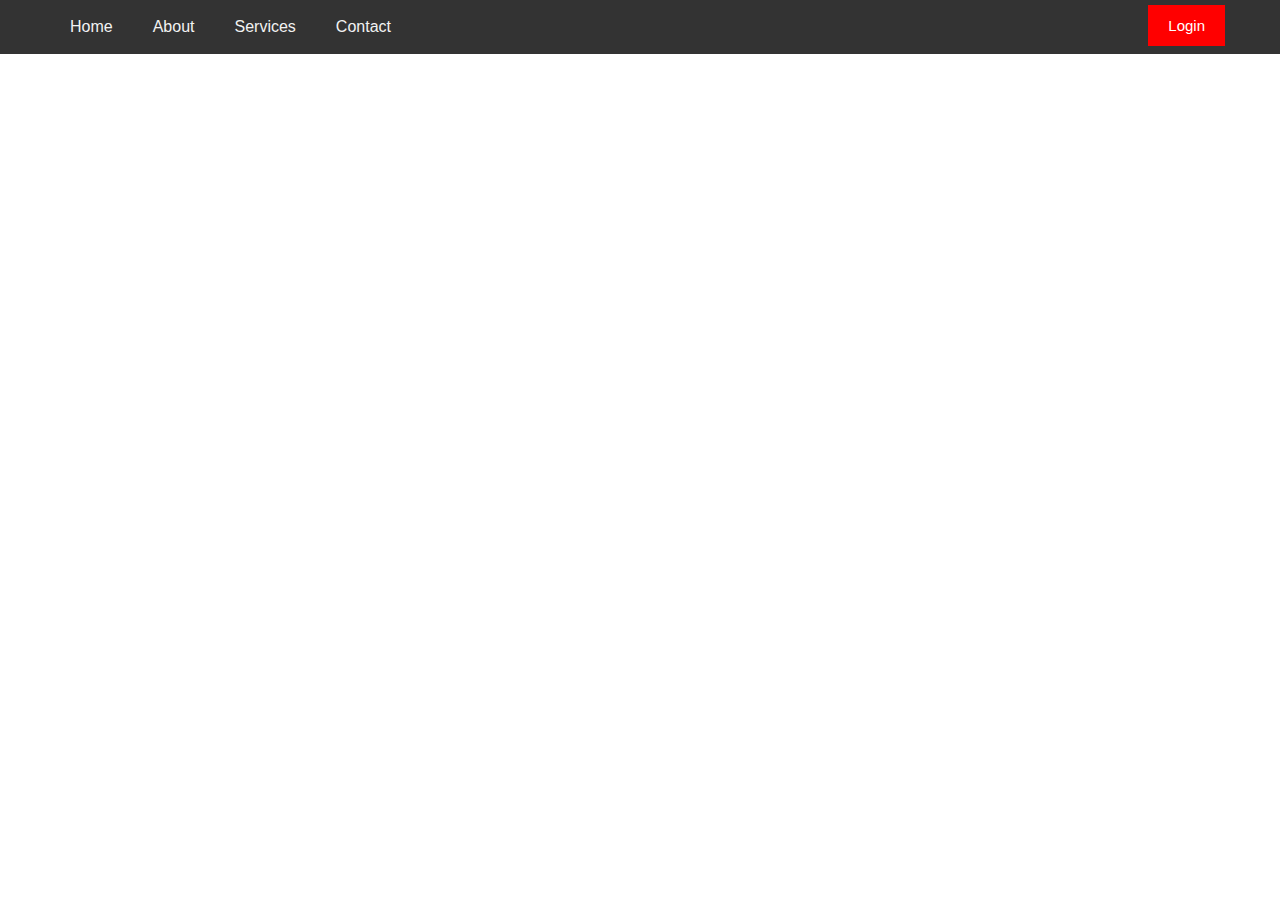
<file: index.html>
<!DOCTYPE html>
<html lang="en">
<head>
    <meta charset="UTF-8">
    <meta name="viewport" content="width=device-width, initial-scale=1.0">
    <meta http-equiv="X-UA-Compatible" content="ie=edge">
    <title>Login App.</title>
    <link rel="stylesheet" href="style.css">
</head>
<body>
    <!-- Navbar -->
    <div class="navbar">
        <a href="index.html">Home</a>
        <a href="#">About</a>
        <a href="#">Services</a>
        <a href="#">Contact</a>
        <button class="login" onclick="showModal()">Login</button>
    </div>


    <!-- Login Modal -->
    <div id="modalId" class="modal">

        <form class="modal-content animate" onsubmit="submitFormLogin()" method="dialog" autocomplete = "off">

            <div class="imgContainer">
                <span class="close" title="Close Modal" onclick="hideModal('')">&times;</span>
                <img src="avatar.png" alt="avatar" class="avatar">
            </div>

            <div class="formContainer">
                <label for="username"><b>Username</b></label>
                <input type="text" name="username" placeholder="Enter Username"  onchange="getValueLogin(this)" required>

                <label for="password"><b>Password</b></label>
                <input type="password" name="password" placeholder="Enter Password"  onchange="getValueLogin(this)" required>

                <button type="submit">Login</button>

                <label>
                    <input type="checkbox" checked="checked">Remember me
                </label>
            </div>

            <div class="formContainer" style="background: #f1f1f1">
                <p> Have not an account yet?
                    <span class="signup" onclick= "signUpInLogin()">Sign Up</span>
                </p>
            </div>
        </form>
    </div>

    <!-- Sign Up Modal -->
    <div id="modalId2" class="modal">

        <form class="modal-content animate" onsubmit= "signUp()" autocomplete = "off">

            <div class="formContainer">
                <div class="imgContainer">
                    <span onclick="hideModal('2')" class="close" title="Close Modal">&times;</span>
                    <img src="avatar.png" alt="avatar" class="avatar">
                </div>
                <h1>Sign Up</h1>
                <p>Please fill in this form to create an account</p>

                <label for="username"><b>Username</b></label>
                <input type="text" placeholder="Enter Username" name="username" onchange="getValueSignUp(this)" required>

                <label for="password"><b>Password</b></label>
                <input type="password" placeholder="Enter Password" name="password" onchange="getValueSignUp(this)" required>

                <label for="passwordRepeat"><b>Repeat Password</b></label>
                <input type="password" placeholder="Repeat Password" name="passwordRepeat" onchange="getValueSignUp(this)" required>

                <p>By creating an account you agree to our <a href="#">Terms & Privacy</a></p>

                <button type="submit">Sign Up</button>
            </div>
        </form>
    </div>


    <script src="main.js"></script>
</body>
</html>
</file>
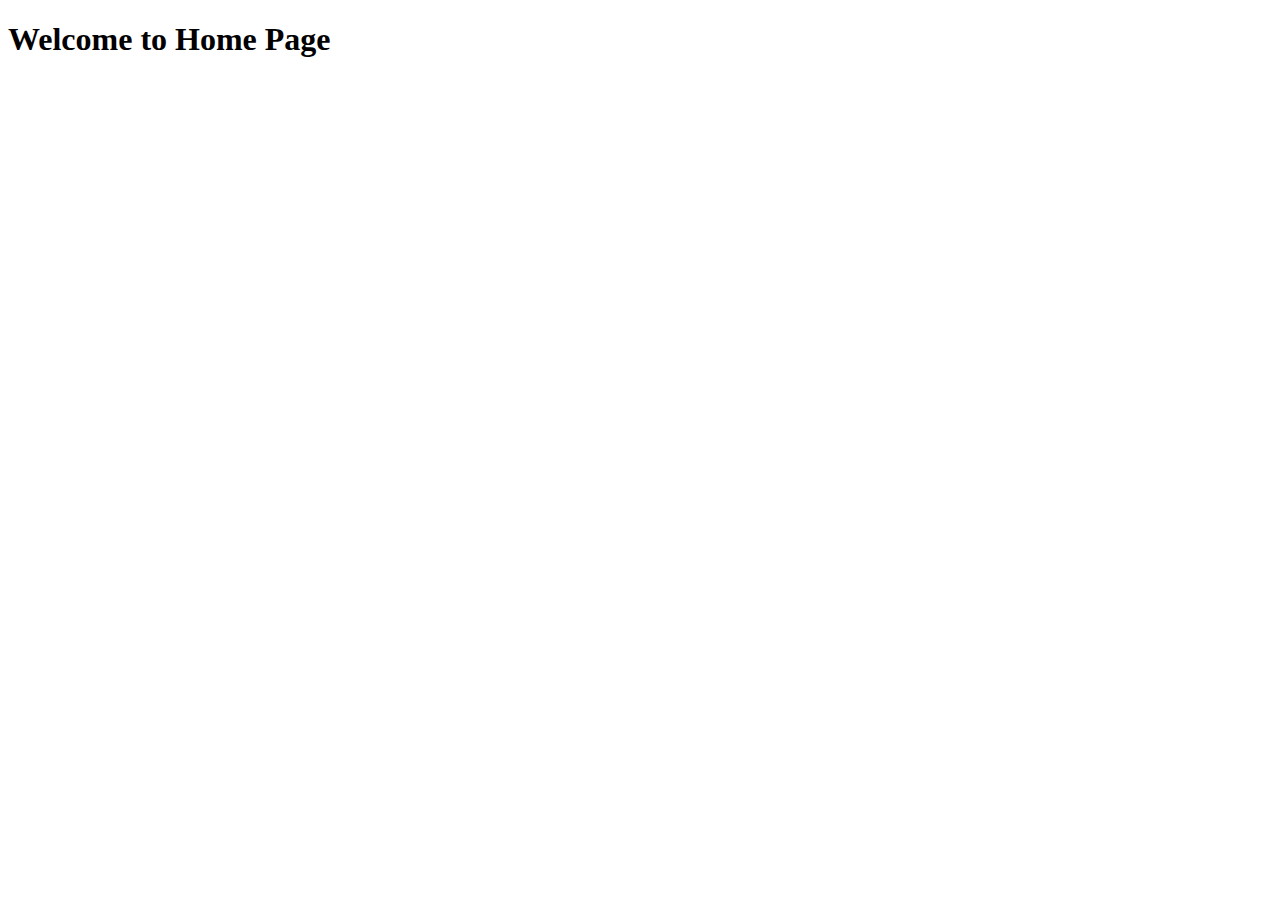
<file: homePage.html>
<!DOCTYPE html>
<html lang="en">
<head>
    <meta charset="UTF-8">
    <meta name="viewport" content="width=device-width, initial-scale=1.0">
    <meta http-equiv="X-UA-Compatible" content="ie=edge">
    <title>Home Page</title>
</head>
<body>
    <h1>Welcome to Home Page</h1>
    
</body>
</html>
</file>
<file: style.css>
body {
    font-family: Arial, Helvetica, sans-serif;
    margin: 0;
    padding: 0;
}

/* ---------------------------------*/
/* Navbar */
.navbar {
    overflow: hidden;
    background: #333;
    position: fixed;
    top: 0;
    width: 100%;
    padding: 0 50px;
    box-sizing: border-box;
}
.navbar a {
    float: left;
    color: #f2f2f2;
    text-align: center;
    padding: 18px 20px;
    text-decoration: none;
}
.navbar a:hover {
    background: #ddd;
    color: black;
}
button.login {
    background: red;
    color: white;
    padding: 12px 20px;
    margin: 5px;
    border: none;
    cursor: pointer;
    float: right;
    font-size: 15px;
}
button.login:hover {
    background: #d00c0c;
}
.navbar:after {
    content: '';
    display: block;
    clear: both;
}

/* ---------------------------------*/
/* Modal Login */
.modal {
    display: none;
    position: fixed;
    top: 0;
    left: 0;
    z-index: 10;
    width: 100%;
    height: 100%;
    background: rgba(0, 0, 0, 0.7);
}
.modal-content {
    background: #fefefe;
    margin: 5% auto;
    border: 1px solid #888;
    width: 400px;
}
.imgContainer {
    text-align: center;
    margin: 24px 0 12px 0;
    position: relative;
}
img.avatar {
    width: 40%;
    border-radius: 50%;
}
.close {
    position: absolute;
    right: 25px;
    top: 0;
    color: #000;
    font-size: 35px;
    font-weight: bold;
}
.close:hover {
    color: red;
    cursor: pointer;
}

.formContainer {
    padding: 16px;
}

input[type=text], input[type=password] {
    width: 100%;
    padding: 12px 20px;
    margin: 8px 0;
    display: inline-block;
    border: 1px solid #ccc;
    box-sizing: border-box;
}
button[type=submit] {
    background: #4caf50;
    color: white;
    padding: 14px 20px;
    margin: 8px 0;
    border: none;
    cursor: pointer;
    width: 100%;
    font-size: 14px;
}
button[type=submit]:hover {
    opacity: 0.8;
}
.signup {
    text-decoration: underline;
}
.signup:hover {
    color: #ff4040;
    cursor: pointer;
}


/* Add zoom animation*/
.animate {
    animation: animateIsim 3s;
}

@keyframes animateIsim {
    0% {
        transform: scale(0);
    }
    50% {
        transform: scale(0.3);
    }
    100% {
        transform: scale(1);
    }
}
</file>
